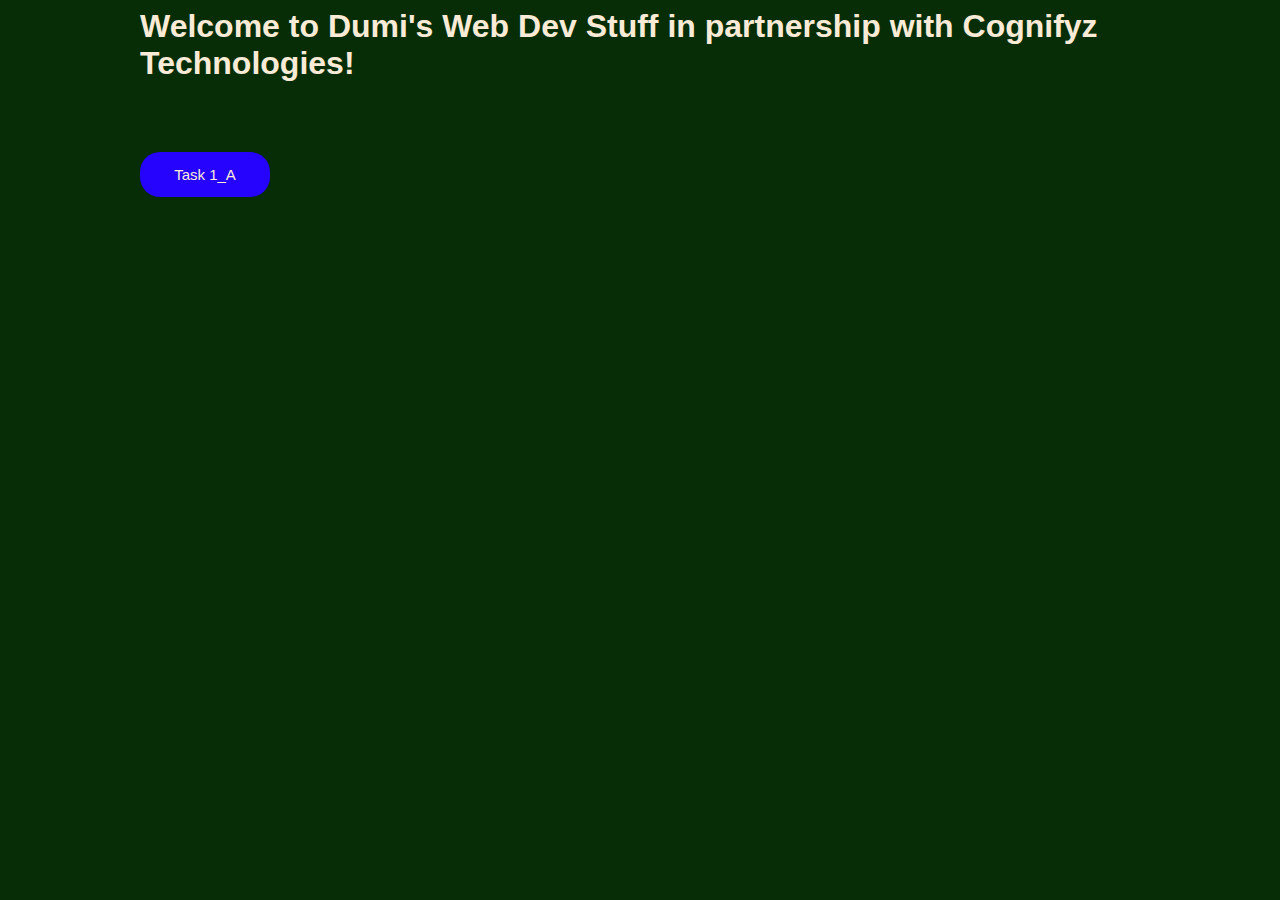
<file: index.html>
<!DOCTYPE html>
<html lang="en">
<head>
    <!-- Meta tags for Open Graph Protocol purposes to render this website content correctly on social media platforms that I may share it on-->
    <meta charset="UTF-8">
    <meta property="og:locale" content="en_US">
    <meta name="viewport" content="width=device-width, initial-scale=1.0">
    <meta property="og:description" content="Dumziii's Web Dev Stuff from Intern job at Cognifyz Technologies">
    <meta property="og:type" content="Navigation">
    <meta property="article:author" content="Dumziii Mofolo">
    <meta property="og:title" content="Index Page for Web Dev Stuff: Cognifyz Technologies"> 
    <meta property ="og: keywords" content=
          "Dumziii,
           Dumisani, 
           Mofolo,
           User Interface, 
           User Experience, 
           Design,
           Web,
           Development,
          ">
 <!--In here , I'm just applying some form of Structured Data so that search engines 
     like Google could potentially bring up this website when these key words are typed in the search bar-->
    <script type="application/ld+json"> ==$0
     {
         "@context": "https://schema.org/" ,
         "@type": "WebPage: Front-end Development" ,
         "headline": "Dumziii's  Web Dev for Cognifyz Technologies",
         "author": [{
         "@type": "Person",
         "name": "Dumisani M. Mofolo",
         "description": "Dumziii's Web Dev Work for Cognifyz Technologies" ,
 
          "URL": "https://maccccd.github.io/Cognifyz_Technologies_Level_One_DumiMofolo/"}]
     } 
 </script>
 <link href="./LevelOneGenStyles/Styling.css" rel="stylesheet">
 <title>Dumi's Web Dev Stuff for Cognifyz Technologies</title>
</head>
<body>
    <h1>Welcome to Dumi's Web Dev Stuff in partnership with Cognifyz Technologies!</h1>

       <a href="./HTML_CSS/Task1A.html"><button class="nav1">Task 1_A</button></a>
    
</body>
</html>
</file>
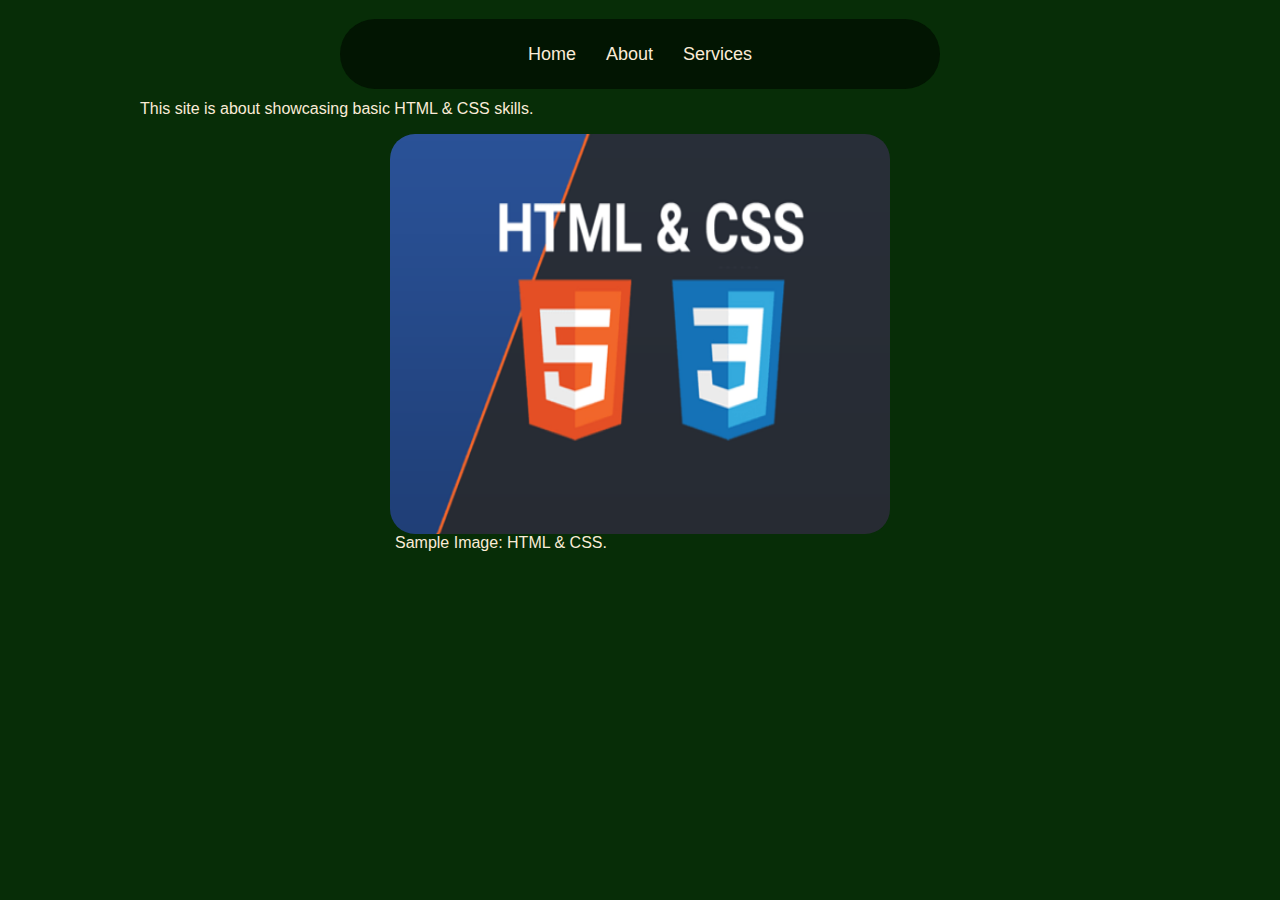
<file: HTML_CSS/About.html>
<!DOCTYPE html>
<html lang="en">
<head>
    <!-- Meta tags for Open Graph Protocol purposes to render this website content correctly on social media platforms that I may share it on-->
    <meta charset="UTF-8">
    <meta property="og:locale" content="en_US">
    <meta name="viewport" content="width=device-width, initial-scale=1.0">
    <meta property="og:description" content="Dumziii's Web Dev Stuff from Intern job at Cognifyz Technologies">
    <meta property="og:type" content="Navigation">
    <meta property="article:author" content="Dumziii Mofolo">
    <meta property="og:title" content=" About Page for Web Dev Stuff: Cognifyz Technologies"> 
    <meta property ="og: keywords" content=
          "Dumziii,
           Dumisani, 
           Mofolo,
           User Interface, 
           User Experience, 
           Design,
           Web,
           Development,
          ">
 <!--In here , I'm just applying some form of Structured Data so that search engines 
     like Google could potentially bring up this website when these key words are typed in the search bar-->
    <script type="application/ld+json"> ==$0
     {
         "@context": "https://schema.org/" ,
         "@type": "WebPage: Front-end Development" ,
         "headline": "Dumziii's  Web Dev for Cognifyz Technologies",
         "author": [{
         "@type": "Person",
         "name": "Dumisani M. Mofolo",
         "description": "Dumziii's Web Dev Work for Cognifyz Technologies" ,
 
          "URL": "https://maccccd.github.io/Cognifyz_Technologies_Level_One_DumiMofolo/"}]
     } 
 </script>
 <link href="../LevelOneGenStyles/Styling.css" rel="stylesheet">
 <title>Dumi's Web Dev Stuff for Cognifyz Technologies</title>
</head>
<body>
     <!--Navigation Bar 1 Stuff-->
   <div class="navBar-Container">
    <a href="../index.html" id="Link1">Home</a>
    <a href="../HTML_CSS/About.html" id="Link2">About</a>
    <a href="../HTML_CSS/Services.html" id="Link3">Services</a>
</div>
    <p> This site is about showcasing basic HTML & CSS skills.</p>
    <figure>
       <a href="https://arhaanali.medium.com/what-is-the-difference-between-html-and-css-fb8172dfb2a4" target="_blank"><img src="../Images/Samp.png" alt="Blue and black background image of HTML in red text coluor and CSS in blue text colour" title="HTML & CSS Image" width="500" height="400" class="image"></a>
        <figcaption>Sample Image: HTML & CSS.</figcaption>
    </figure>
</body>
</html>
</file>
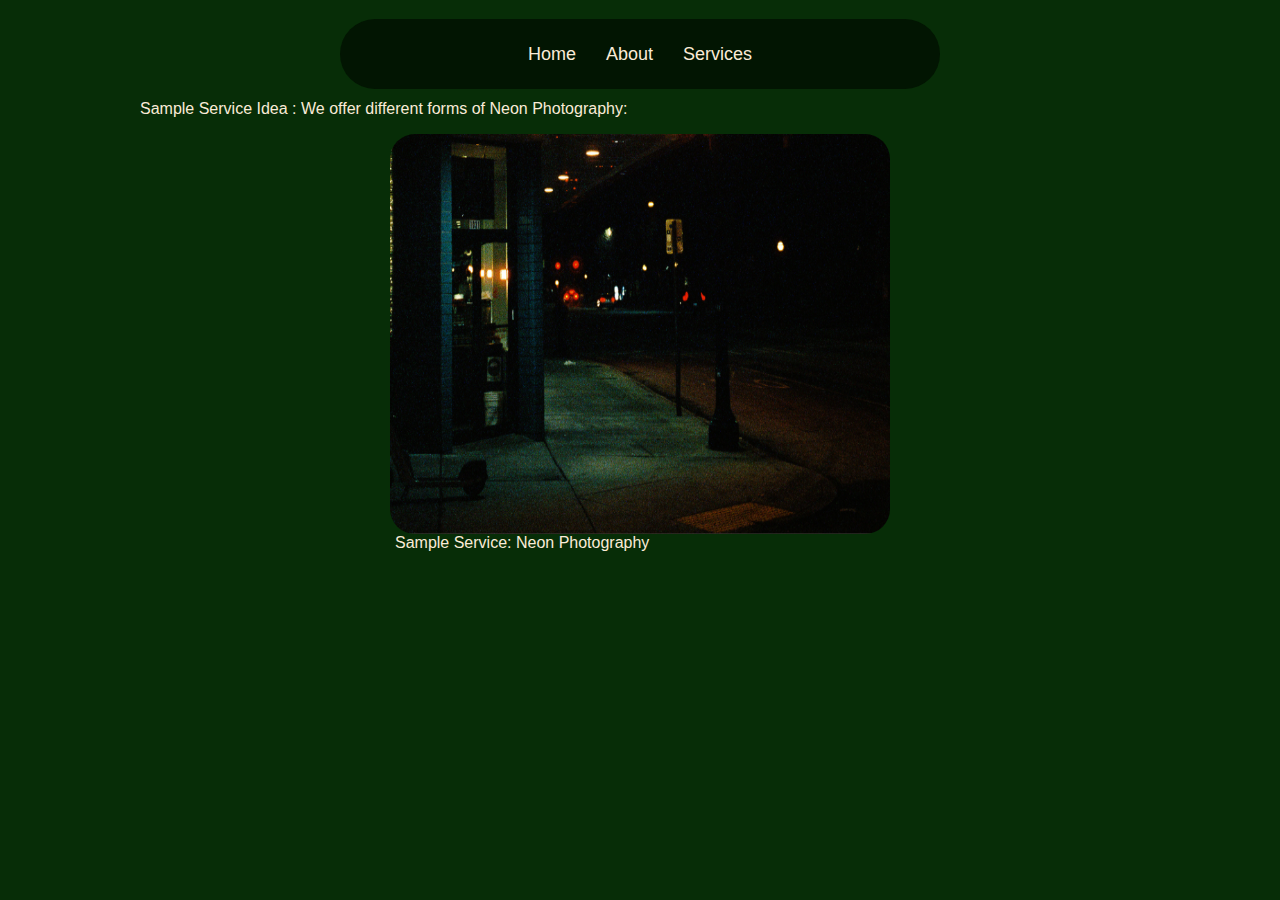
<file: HTML_CSS/Services.html>
<!DOCTYPE html>
<html lang="en">
<head>
    <!-- Meta tags for Open Graph Protocol purposes to render this website content correctly on social media platforms that I may share it on-->
    <meta charset="UTF-8">
    <meta property="og:locale" content="en_US">
    <meta name="viewport" content="width=device-width, initial-scale=1.0">
    <meta property="og:description" content="Dumziii's Web Dev Stuff from Intern job at Cognifyz Technologies">
    <meta property="og:type" content="Navigation">
    <meta property="article:author" content="Dumziii Mofolo">
    <meta property="og:title" content=" Services Page for Web Dev Stuff: Cognifyz Technologies"> 
    <meta property ="og: keywords" content=
          "Dumziii,
           Dumisani, 
           Mofolo,
           User Interface, 
           User Experience, 
           Design,
           Web,
           Development,
          ">
 <!--In here , I'm just applying some form of Structured Data so that search engines 
     like Google could potentially bring up this website when these key words are typed in the search bar-->
    <script type="application/ld+json"> ==$0
     {
         "@context": "https://schema.org/" ,
         "@type": "WebPage: Front-end Development" ,
         "headline": "Dumziii's  Web Dev for Cognifyz Technologies",
         "author": [{
         "@type": "Person",
         "name": "Dumisani M. Mofolo",
         "description": "Dumziii's Web Dev Work for Cognifyz Technologies" ,
 
          "URL": "https://maccccd.github.io/Cognifyz_Technologies_Level_One_DumiMofolo/"}]
     } 
 </script>
 <link href="../LevelOneGenStyles/Styling.css" rel="stylesheet">
 <title>Dumi's Web Dev Stuff for Cognifyz Technologies</title>
</head>
<body>
      <!--Navigation Bar 1 Stuff-->
   <div class="navBar-Container">
    <a href="../index.html" id="Link1">Home</a>
    <a href="../HTML_CSS/About.html" id="Link2">About</a>
    <a href="../HTML_CSS/Services.html" id="Link3">Services</a>
</div>
    <p>Sample Service Idea : We offer different forms of Neon Photography:</p>
    <figure>
    <a href="https://www.behance.net/gallery/192256891/Diners-on-Film" target="_blank"><img src="../Images/very cool.png" alt="Aesthetic night time picture" title="Neon Photography Image" width="500" height="400" class="image"></a>
    <figcaption>Sample Service: Neon Photography</figcaption>
    </figure>
</body>
</html>
</file>
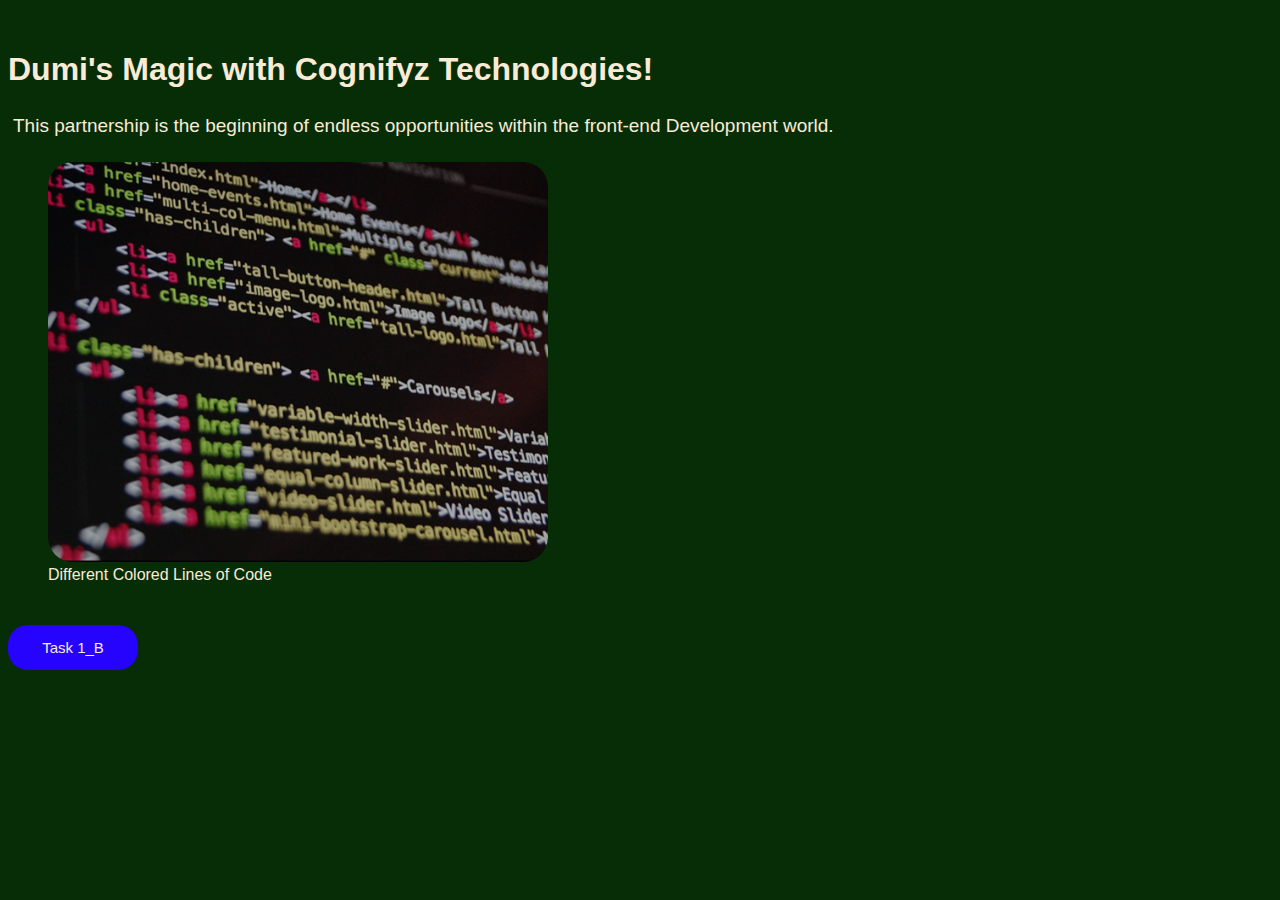
<file: HTML_CSS/Task1A.html>
<!DOCTYPE html>
<html lang="en">
<head>
     <!-- Meta tags for Open Graph Protocol purposes to render this website content correctly on social media platforms that I may share it on-->
     <meta charset="UTF-8">
     <meta property="og:locale" content="en_US">
     <meta name="viewport" content="width=device-width, initial-scale=1.0">
     <meta property="og:description" content="Dumziii's Web Dev Stuff from Intern job at Cognifyz Technologies">
     <meta property="og:type" content="Navigation">
     <meta property="article:author" content="Dumziii Mofolo">
     <meta property="og:title" content="Simple WebPage for Cognifyz Technologies"> 
     <meta property ="og: keywords" content=
           "Dumziii,
            Dumisani, 
            Mofolo,
            User Interface, 
            User Experience, 
            Design,
            Web,
            Development,
           ">
  <!--In here , I'm just applying some form of Structured Data so that search engines 
      like Google could potentially bring up this website when these key words are typed in the search bar-->
     <script type="application/ld+json"> ==$0
      {
          "@context": "https://schema.org/" ,
          "@type": "WebPage: Front-end Development" ,
          "headline": "Dumziii's  Web Dev for Cognifyz Technologies",
          "author": [{
          "@type": "Person",
          "name": "Dumisani M. Mofolo",
          "description": "Dumziii's Web Dev Work for Cognifyz Technologies" ,
  
           "URL": "https://maccccd.github.io/Cognifyz_Technologies_Level_One_DumiMofolo/"}]
      } 
  </script>
  <link href="../HTML_CSS/Task1A.css" rel="stylesheet">
  <title>Dumi's Web Dev Stuff for Cognifyz Technologies: Task 1_A.</title>
</head>
<body>
    <h1 class="heading">Dumi's Magic with Cognifyz Technologies!</h1>

    <p class="bodyText">This partnership is the beginning of endless opportunities within the front-end Development world.</p>

    <Figure>
        <img src="../Images/Code.png" alt="Different colored lines of code" title="Different lines code in different colors" class="image" width="500" height="400">
        <figcaption>Different Colored Lines of Code</figcaption>
    </Figure>
 
    <a href="../HTML_CSS/Task1B.html"><button class="nav1">Task 1_B</button></a>


</body>
</html>
</file>
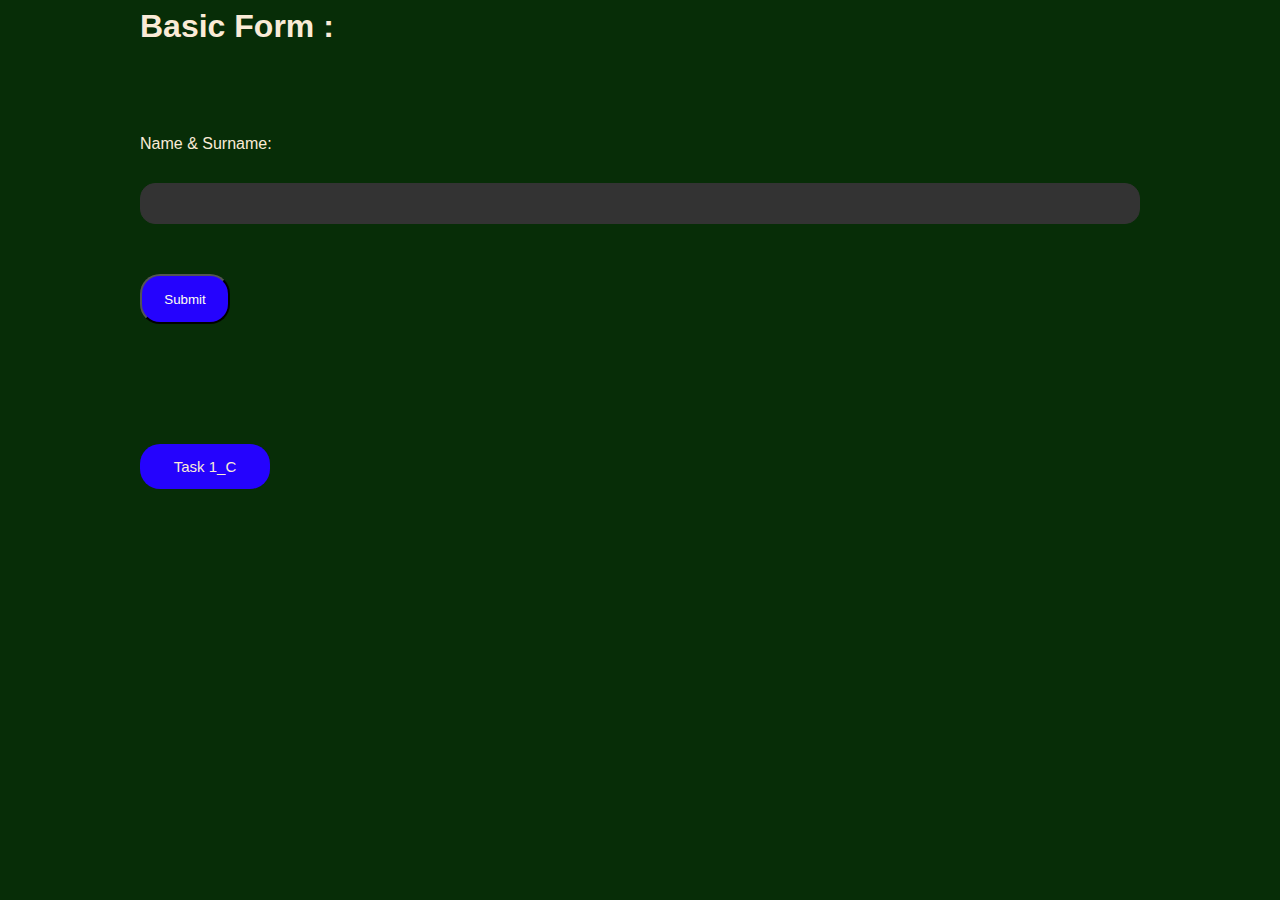
<file: HTML_CSS/Task1B.html>
<!DOCTYPE html>
<html lang="en">
<head>
  <!-- Meta tags for Open Graph Protocol purposes to render this website content correctly on social media platforms that I may share it on-->
  <meta charset="UTF-8">
  <meta property="og:locale" content="en_US">
  <meta name="viewport" content="width=device-width, initial-scale=1.0">
  <meta property="og:description" content="Dumziii's Web Dev Stuff from Intern job at Cognifyz Technologies">
  <meta property="og:type" content="Navigation">
  <meta property="article:author" content="Dumziii Mofolo">
  <meta property="og:title" content="Basic Form Submission with Button Functionality for Cognifyz Technologies"> 
  <meta property ="og: keywords" content=
        "Dumziii,
         Dumisani, 
         Mofolo,
         User Interface, 
         User Experience, 
         Design,
         Web,
         Development,
        ">
<!--In here , I'm just applying some form of Structured Data so that search engines 
   like Google could potentially bring up this website when these key words are typed in the search bar-->
  <script type="application/ld+json"> ==$0
   {
       "@context": "https://schema.org/" ,
       "@type": "WebPage: Front-end Development" ,
       "headline": "Dumziii's  Web Dev for Cognifyz Technologies",
       "author": [{
       "@type": "Person",
       "name": "Dumisani M. Mofolo",
       "description": "Dumziii's Web Dev Work for Cognifyz Technologies" ,

        "URL": "https://maccccd.github.io/Cognifyz_Technologies_Level_One_DumiMofolo/"}]
   } 
</script>
<link href="../HTML_CSS/Task1B.css" rel="stylesheet">
<title>Dumi's Web Dev Stuff for Cognifyz Technologies: Task 1_B.</title>
</head>
<body>
   <h1>Basic Form :</h1>
   <div class="form-container">
      <form class="contact">
          <label for="name">Name & Surname:</label>
          <input type="text" id="Name" name="name">

         <a href="../HTML_CSS/Task1B.html"><button type="submit" id="SubmitBtn">Submit</button></a>
      </form>
       <!-- Message to show on submission -->
    <div class="message">Lovely, your details have been submitted.</div>
  </div>

  <a href="../HTML_CSS/Task1C.html"><button class="nav1">Task 1_C</button></a>
</body>
</html>
</file>
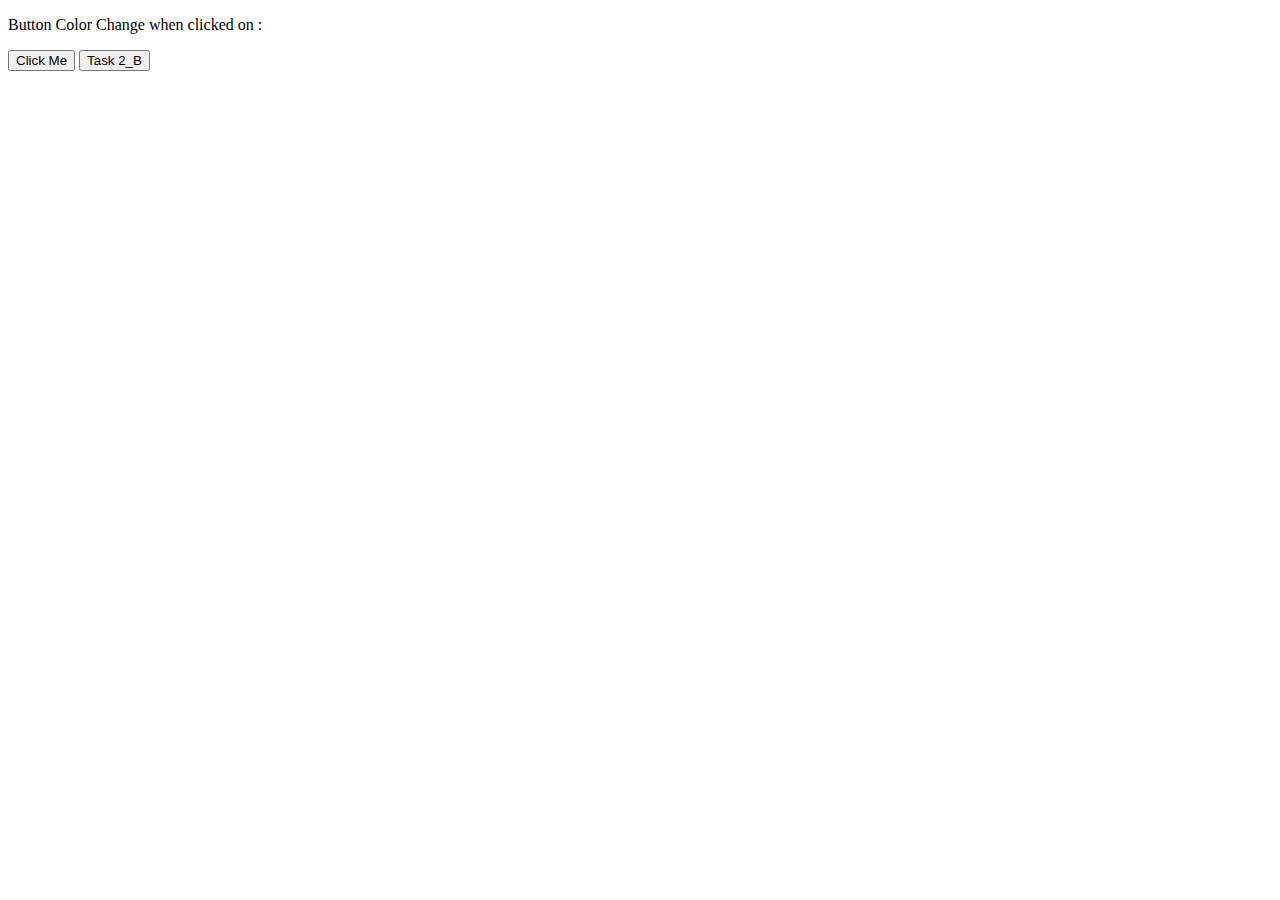
<file: JavaScript/Task2A.html>
<!DOCTYPE html>
<html lang="en">
<head>
     <!-- Meta tags for Open Graph Protocol purposes to render this website content correctly on social media platforms that I may share it on-->
     <meta charset="UTF-8">
     <meta property="og:locale" content="en_US">
     <meta name="viewport" content="width=device-width, initial-scale=1.0">
     <meta property="og:description" content="Dumziii's Web Dev Stuff from Intern job at Cognifyz Technologies">
     <meta property="og:type" content="Navigation">
     <meta property="article:author" content="Dumziii Mofolo">
     <meta property="og:title" content="Button color change for Cognifyz Technologies"> 
     <meta property ="og: keywords" content=
           "Dumziii,
            Dumisani, 
            Mofolo,
            User Interface, 
            User Experience, 
            Design,
            Web,
            Development,
           ">
  <!--In here , I'm just applying some form of Structured Data so that search engines 
      like Google could potentially bring up this website when these key words are typed in the search bar-->
     <script type="application/ld+json"> ==$0
      {
          "@context": "https://schema.org/" ,
          "@type": "WebPage: Front-end Development" ,
          "headline": "Dumziii's  Web Dev for Cognifyz Technologies",
          "author": [{
          "@type": "Person",
          "name": "Dumisani M. Mofolo",
          "description": "Dumziii's Web Dev Work for Cognifyz Technologies" ,
  
           "URL": "https://maccccd.github.io/Cognifyz_Technologies_Level_One_DumiMofolo/"}]
      } 
  </script>
  <title>Dumi's Web Dev Stuff for Cognifyz Technologies: Task 2_A.</title>
</head>
<body>
    <p>Button Color Change when clicked on :</p>

    <button class="colorChange">Click Me</button>


    <script src="../JavaScript/Task2A.js"></script>

    <a href="../JavaScript/Task2B.html"><button class="nav1">Task 2_B</button></a>

</body>
</html>
</file>
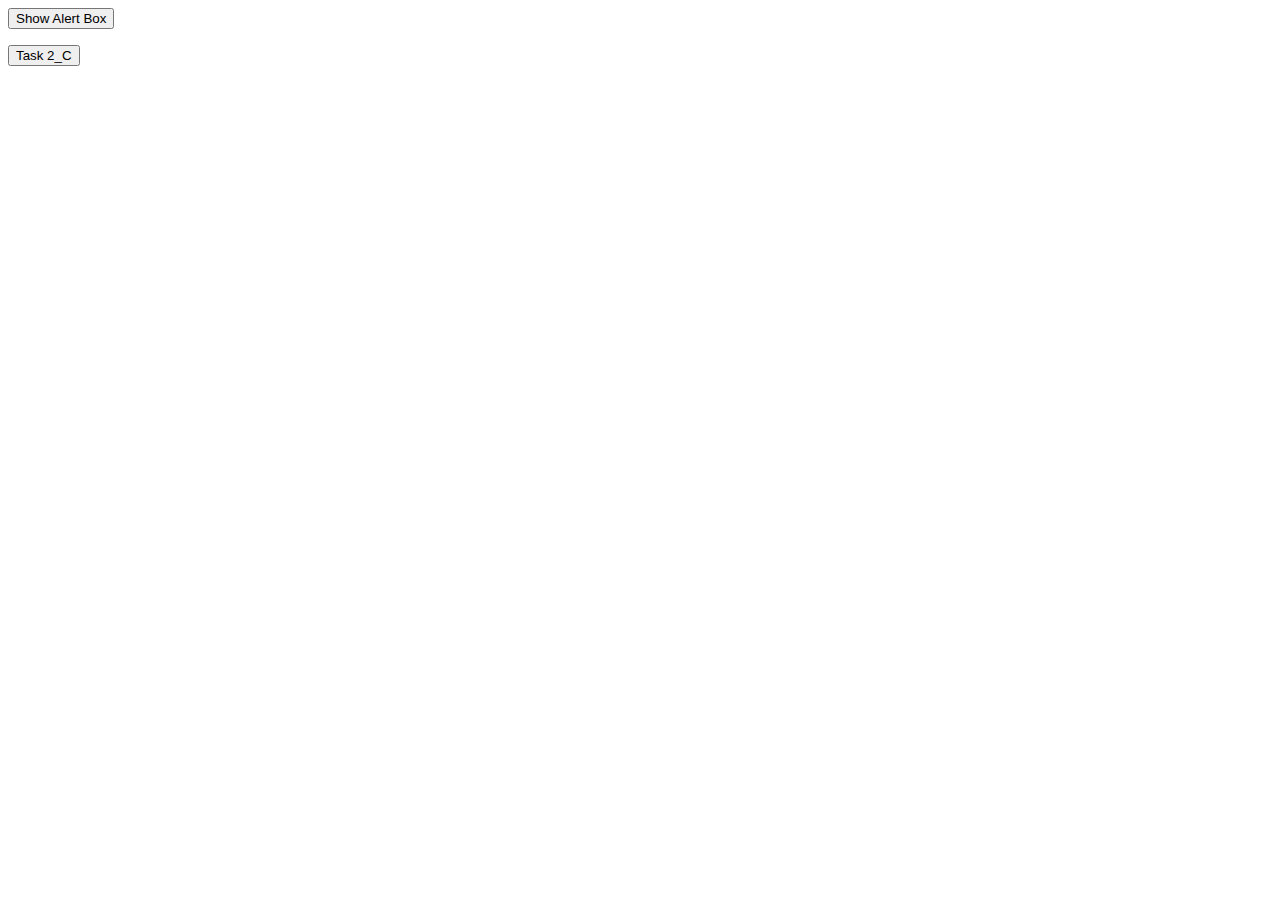
<file: JavaScript/Task2B.html>
<!DOCTYPE html>
<html lang="en">
<head>
    <!-- Meta tags for Open Graph Protocol purposes to render this website content correctly on social media platforms that I may share it on-->
    <meta charset="UTF-8">
    <meta property="og:locale" content="en_US">
    <meta name="viewport" content="width=device-width, initial-scale=1.0">
    <meta property="og:description" content="Dumziii's Web Dev Stuff from Intern job at Cognifyz Technologies">
    <meta property="og:type" content="Navigation">
    <meta property="article:author" content="Dumziii Mofolo">
    <meta property="og:title" content="Alert Box displaying greeting message for Cognifyz Technologies"> 
    <meta property ="og: keywords" content=
          "Dumziii,
           Dumisani, 
           Mofolo,
           User Interface, 
           User Experience, 
           Design,
           Web,
           Development,
          ">
 <!--In here , I'm just applying some form of Structured Data so that search engines 
     like Google could potentially bring up this website when these key words are typed in the search bar-->
    <script type="application/ld+json"> ==$0
     {
         "@context": "https://schema.org/" ,
         "@type": "WebPage: Front-end Development" ,
         "headline": "Dumziii's  Web Dev for Cognifyz Technologies",
         "author": [{
         "@type": "Person",
         "name": "Dumisani M. Mofolo",
         "description": "Dumziii's Web Dev Work for Cognifyz Technologies" ,
 
          "URL": "https://maccccd.github.io/Cognifyz_Technologies_Level_One_DumiMofolo/"}]
     } 
 </script>

 <title>Dumi's Web Dev Stuff for Cognifyz Technologies: Task 2_B.</title>
</head>
<body>
    <button id="custom-button">
        Show Alert Box
    </button>

<div id="alertBox" class="custom-alert">
        <p id="alertMessage"></p>
    </div>
</div>

<script src="../JavaScript/Task2B.js"></script>

<a href="../JavaScript/Task2C.html"><button class="nav1">Task 2_C</button></a>
</body>
</html>
</file>
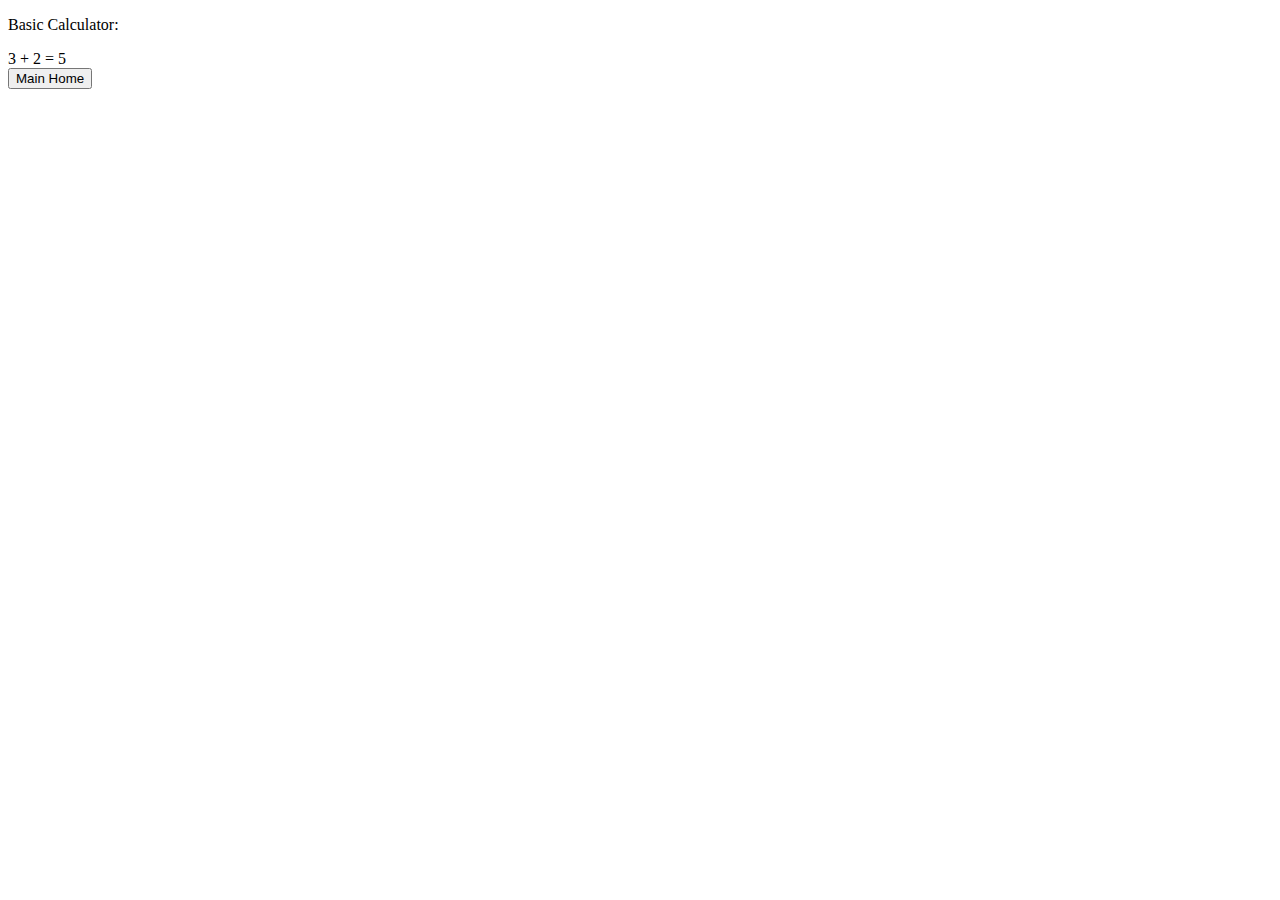
<file: JavaScript/Task2C.html>
<!DOCTYPE html>
<html lang="en">
<head>
     <!-- Meta tags for Open Graph Protocol purposes to render this website content correctly on social media platforms that I may share it on-->
     <meta charset="UTF-8">
     <meta property="og:locale" content="en_US">
     <meta name="viewport" content="width=device-width, initial-scale=1.0">
     <meta property="og:description" content="Dumziii's Web Dev Stuff from Intern job at Cognifyz Technologies">
     <meta property="og:type" content="Navigation">
     <meta property="article:author" content="Dumziii Mofolo">
     <meta property="og:title" content="Basic Calculator for Cognifyz Technologies"> 
     <meta property ="og: keywords" content=
           "Dumziii,
            Dumisani, 
            Mofolo,
            User Interface, 
            User Experience, 
            Design,
            Web,
            Development,
           ">
  <!--In here , I'm just applying some form of Structured Data so that search engines 
      like Google could potentially bring up this website when these key words are typed in the search bar-->
     <script type="application/ld+json"> ==$0
      {
          "@context": "https://schema.org/" ,
          "@type": "WebPage: Front-end Development" ,
          "headline": "Dumziii's  Web Dev for Cognifyz Technologies",
          "author": [{
          "@type": "Person",
          "name": "Dumisani M. Mofolo",
          "description": "Dumziii's Web Dev Work for Cognifyz Technologies" ,
  
           "URL": "https://maccccd.github.io/Cognifyz_Technologies_Level_One_DumiMofolo/"}]
      } 
  </script>
  <title>Dumi's Web Dev Stuff for Cognifyz Technologies: Task 2_C.</title>
</head>
<body>
   <p>Basic Calculator:</p> 

   <div>
    <span class="firstNumber">3</span> + <span class="secondNumber">2</span>
   = <span class="answer"></span>
   </div>

   <script src="../JavaScript/Task2C.js"></script>

   <a href="../HTML_CSS/Task1C.html"><button class="nav1">Main Home</button></a>
</body>
</html>
</file>
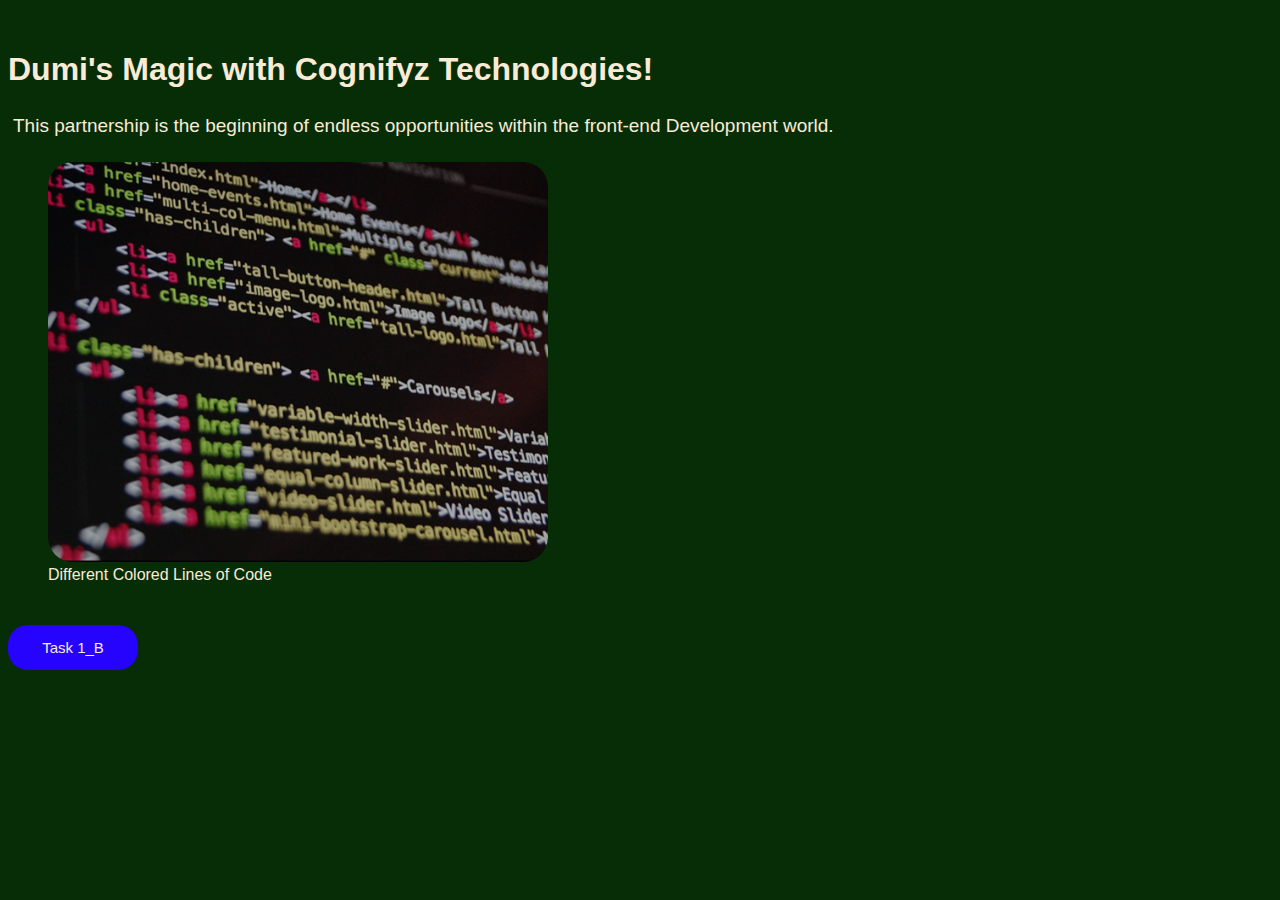
<file: Level_One/Task1A.html>
<!DOCTYPE html>
<html lang="en">
<head>
     <!-- Meta tags for Open Graph Protocol purposes to render this website content correctly on social media platforms that I may share it on-->
     <meta charset="UTF-8">
     <meta property="og:locale" content="en_US">
     <meta name="viewport" content="width=device-width, initial-scale=1.0">
     <meta property="og:description" content="Dumziii's Web Dev Stuff from Intern job at Cognifyz Technologies">
     <meta property="og:type" content="Navigation">
     <meta property="article:author" content="Dumziii Mofolo">
     <meta property="og:title" content="Simple WebPage for Cognifyz Technologies"> 
     <meta property ="og: keywords" content=
           "Dumziii,
            Dumisani, 
            Mofolo,
            User Interface, 
            User Experience, 
            Design,
            Web,
            Development,
           ">
  <!--In here , I'm just applying some form of Structured Data so that search engines 
      like Google could potentially bring up this website when these key words are typed in the search bar-->
     <script type="application/ld+json"> ==$0
      {
          "@context": "https://schema.org/" ,
          "@type": "WebPage: Front-end Development" ,
          "headline": "Dumziii's  Web Dev for Cognifyz Technologies",
          "author": [{
          "@type": "Person",
          "name": "Dumisani M. Mofolo",
          "description": "Dumziii's Web Dev Work for Cognifyz Technologies" ,
  
           "URL": ""}]
      } 
  </script>
  <link href="../HTML_CSS/Task1A.css" rel="stylesheet">
  <title>Dumi's Web Dev Stuff for Cognifyz Technologies: Task 1_A.</title>
</head>
<body>
    <h1 class="heading">Dumi's Magic with Cognifyz Technologies!</h1>

    <p class="bodyText">This partnership is the beginning of endless opportunities within the front-end Development world.</p>

    <Figure>
        <img src="/Images/Code.png" alt="Different colored lines of code" title="Different lines code in different colors" class="image" width="500" height="400">
        <figcaption>Different Colored Lines of Code</figcaption>
    </Figure>
 
    <a href="/Level_One/HTML_CSS/Task1B.html"><button class="nav1">Task 1_B</button></a>


</body>
</html>
</file>
<file: LevelOneGenStyles/Styling.css>
*{
    background-color: rgb(7, 45, 7);
    font-family: Arial, Helvetica, sans-serif;
}
h1, p {
    color: antiquewhite;
    max-width: 1000px;
    margin: 0 auto;
}
p {
    color: antiquewhite;
    max-width: 1000px;
    margin: 0 auto;
    margin-top: 100px;
}
.nav1 {
    max-width: 1000px;
    width: 130px;
    height: 45px;
    margin-top: 70px;
    background-color: #2503FD;
    color: antiquewhite;
    font-size: 15px;
    border: none;
    border-radius: 20px;
    cursor: pointer;
    transition: background-color 0.3s;
    position: relative;
    left: calc(50% - 500px);
}
.nav1:hover {
    background-color: green;
}

.navBar-Container{
    background-color: rgb(2, 21, 2);
    display: flex;
    justify-content: center;
    margin: 0;
    gap: 30px;
    border-radius: 70px;
    width: 600px;
    height: 70px;
    margin-bottom: 170px;
    top: 6%;
    left: 50%;
    position: absolute;
    transform: translate(-50%, -50%);
}
.navBar-Container a {
    background-color: rgb(2, 21, 2);
    color: antiquewhite;
    text-decoration: none; 
    font-size: 18px; 
    line-height: 70px; 
    text-align: center;
}
a:hover {
    color: blue;
}

.image {
    border-radius: 25px;
    display: block;
    max-width: 1000px;
    margin: 0 auto;
    margin-top: 10px;
}
figcaption {
    color: antiquewhite;
    max-width: 490px;
    margin-top: 80px;
    margin: 0 auto;
    display: block;
}
</file>
<file: HTML_CSS/Task1A.css>
*{
    background-color: rgb(7, 45, 7);
    font-family: Arial, Helvetica, sans-serif;
}
.heading {
    margin-top: 50px;
    line-height: 1.2;
    color: antiquewhite;
}
.bodyText {
    font-size: 19px;
    padding: 5px;
    margin-bottom: 20px;
    color: antiquewhite;
}
.image {
    border-radius: 25px;
}
figcaption {
    color: antiquewhite;
}
.nav1 {
    width: 130px;
    height: 45px;
    margin-top: 25px;
    background-color: #2503FD;
    color: antiquewhite;
    font-size: 15px;
    border: none;
    right: 2%;
    border-radius: 20px;
    cursor: pointer;
    transition: background-color 0.3s;
}
.nav1:hover {
    background-color: green;
}
</file>
<file: HTML_CSS/Task1B.css>
*{
    background-color: rgb(7, 45, 7);
    font-family: Arial, Helvetica, sans-serif;
}
h1 {
    width: 100%;
    max-width: 1000px;
    margin: 0 auto;
    color: antiquewhite;  
}
.form-container {
    width: 100%;
    max-width: 1000px;
    margin: 0 auto;
    margin-top: 90px;
    margin-bottom: 50px;
}
label {
    color: antiquewhite;
}
.contact {
    display: flex;
    flex-direction: column;
}
input, textarea {
    color: antiquewhite;
    font-size: 20px;
    margin-top: 30px;
    background-color: #333;
    padding: 8px;
    border: 1px solid #333;
    border-radius: 15px;
}
.message {
    display: none;
    color: antiquewhite;
    margin-top: 10px;
    font-weight: bold;
  }

form:valid + .message {
    display: none;
  }
button{
    margin-top: 50px;
    width: 90px;
    height: 50px;
    background-color: #2503FD;
    color: ivory;
    border-radius: 20px;
    cursor: pointer;
}
.nav1 {
    max-width: 1000px;
    width: 130px;
    height: 45px;
    margin-top: 70px;
    background-color: #2503FD;
    color: antiquewhite;
    font-size: 15px;
    border: none;
    border-radius: 20px;
    cursor: pointer;
    transition: background-color 0.3s;
    position: relative;
    left: calc(50% - 500px);
}
button:hover{
    background-color: #035603;
}
</file>
